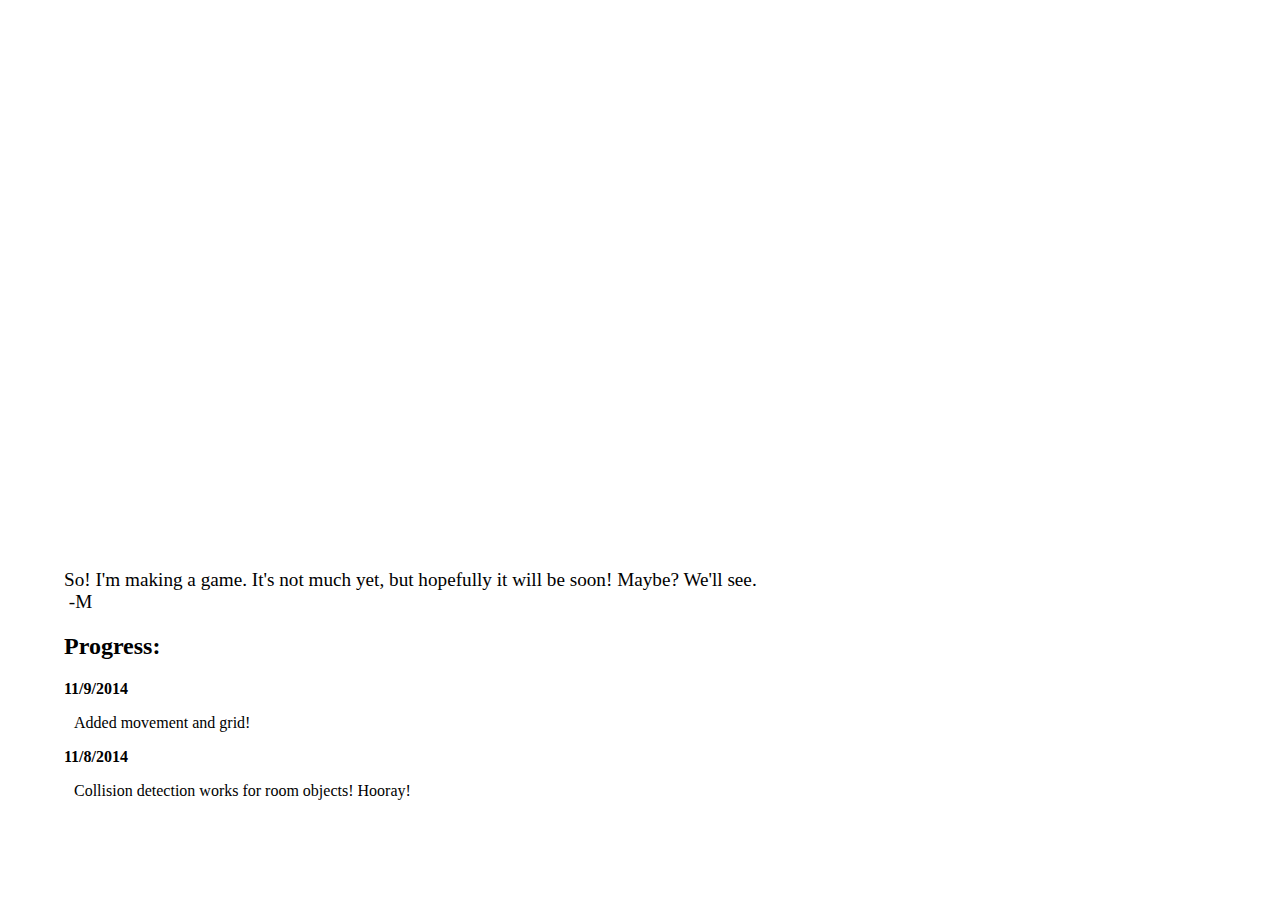
<file: index.html>
<!DOCTYPE html>
<html>
<head lang="en">
    <meta charset="UTF-8">
    <title>The Game</title>
    <link type="text/css" rel="stylesheet" href="css/canvas.css" />
</head>
    <body>
    <canvas id="game-canvas" width="500" height="500">
        Your browser doesn't support html5 canvas. Please get a real browser already. Jeeze.
    </canvas>
    <p class="blog-header">
        So! I'm making a game. It's not much yet, but hopefully it will be soon! Maybe? We'll see.<br/>
        &nbsp;-M
    </p>
    <h2>Progress:</h2>
    <span class="blog-date">11/9/2014</span>
    <p class="blog-entry">
        Added movement and grid!
    </p>
    <span class="blog-date">11/8/2014</span>
    <p class="blog-entry">
        Collision detection works for room objects! Hooray!
    </p>

    <link type="text/html" rel="import" href="scripts.html" />
</body>
</html>
</file>
<file: css/canvas.css>
body{
    margin-left:5%;
    margin-right:5%;
}
.blog-header{
    font-size:1.2em;
}
.blog-date{
    font-weight: bold;
}
.blog-entry{
    margin-left:10px;
}

#game-canvas{
    display:block;
    margin:3%;
}
</file>
